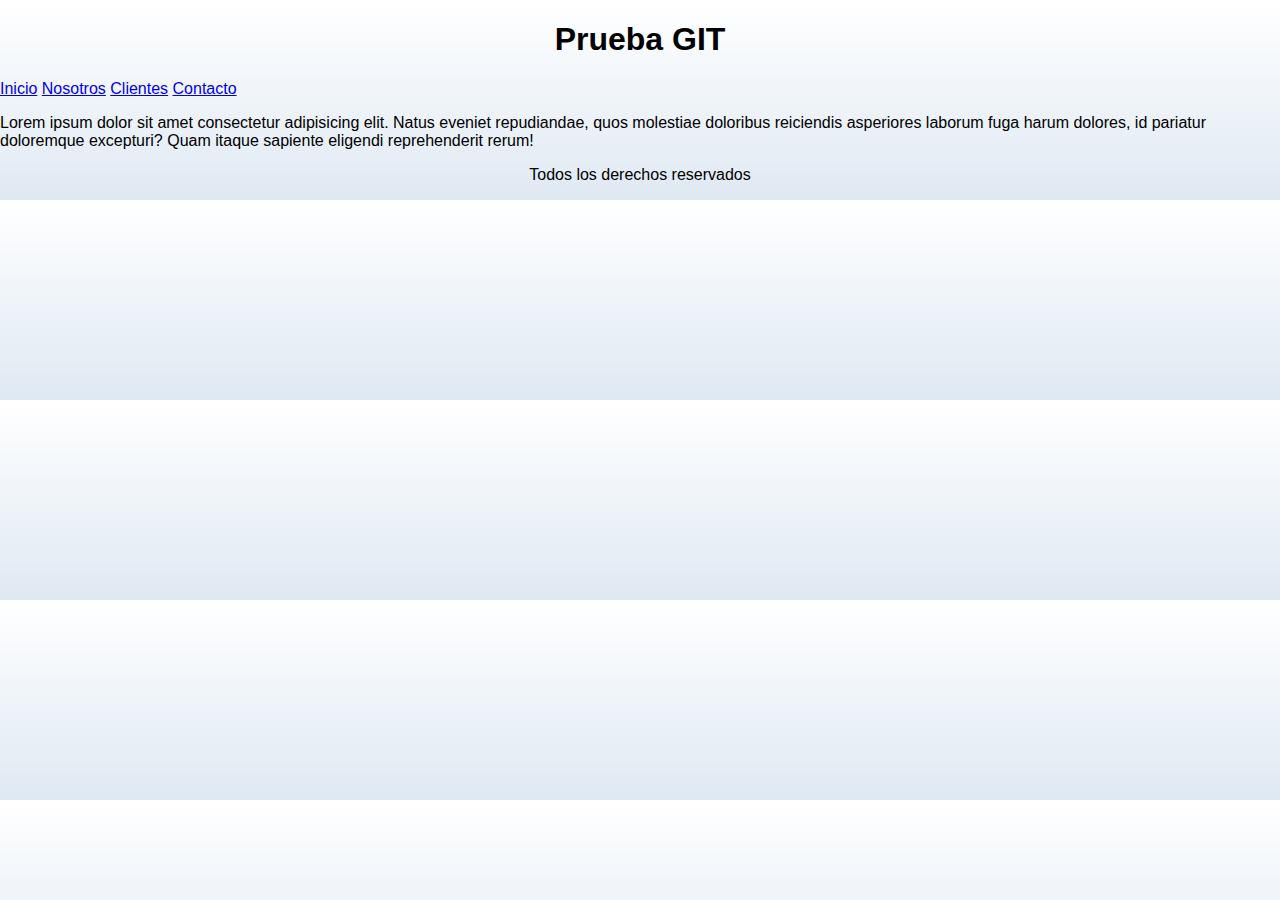
<file: prueba.html>
<!DOCTYPE html>
<html lang="en">
<head>
	<meta charset="UTF-8">
	<meta name="viewport" content="width=device-width, initial-scale=1.0">
	<title>Prueba</title>
	<link rel="stylesheet" href="css/style.css">
</head>
<body>
	<header>
		<h1>Prueba GIT</h1>
	</header>
	<nav>
		<a href="index.html">Inicio</a>
		<a href="nosotros.html">Nosotros</a>
		<a href="clientes.html">Clientes</a>
		<a href="#">Contacto</a>
	</nav>

    <p>Lorem ipsum dolor sit amet consectetur adipisicing elit. Natus eveniet repudiandae, quos molestiae doloribus reiciendis asperiores laborum fuga harum dolores, id pariatur doloremque excepturi? Quam itaque sapiente eligendi reprehenderit rerum!</p>
	<footer class="footer">
		<p>Todos los derechos reservados</p>	
	</footer>
</body>
</html>
</file>
<file: css/style.css>
/*Permite definir variables*/
/*Paleta de colores en general*/
/* 20240619 se cambia color primario a verde */
:root{
	--primario: #e60c8b;
}
/*Estilos globales*/
html{
	box-sizing: border-box;
}
*, *:before, *:after{
	box-sizing: inherit;
}

body{
	font-size: 16px;
	font-family: "Krub", sans-serif;
	margin: 0;
	background-image: linear-gradient(to top, #dfe9f3, white);

	/*background-image: linear-gradient(to right, red, yellow);*/
}

h1, h2, h3{
	text-align: center;
}

h2{
	font-size: 2.4rem;
}

span{
	font-size: 1.2rem;
	color: #1f6A07;
}
.contenedor{
	max-width: 80rem;
	margin-top: 0rem;
	margin-right: auto;
	margin-bottom: 0rem;
	margin-left: auto;

}
.sombra{
	/*box-shadow: 2px 2px 2px 1px rgba(0, 0, 0, 0.2);*/
	-webkit-box-shadow: 0px 5px 15px 0px rgba(82,79,82,1);
	-moz-box-shadow: 0px 5px 15px 0px rgba(82,79,82,1);
	box-shadow: 0px 5px 15px 0px rgba(82,79,82,1);

	background-color: white;
	padding: 2rem;
	border-radius:  1rem;
}

.boton{
	background-color: #2FB0DE;	
	color: white;
	padding: 1rem 3rem;
	border-radius: 5px;
	text-decoration: none;
	text-transform: uppercase;
	font-size: 1.2rem;
	font-weight: bold;

	border: none;
}

.boton:hover{
	cursor: pointer;
}

.titulo{
  	font-weight: 400;
  	font-style: normal;
	color: var(--primario);
	text-align: center;
 	text-transform: uppercase;
}

.titulo spam{
	color: red;
	text-align: center;
}

.servicio{
	text-align: center;
	display: flex;
	flex-direction: column;
	align-items: center;
	
}

.servicio h3{
	color: #2FB0DE;
	font-weight: normal;
}

.servicio p{
	color: black;
	text-align: center;
	line-height: 2;
}

.servicio .iconos{
	height: 150px;
	width: 150px;

	background-color: var(--primario);
	border-radius: 50%;

	display: flex;
	justify-content: center;

	align-items: center;
}

/*Navegacion*/
.nav-bg{
	background-color: #0C84AF;
}
/*Navegacion*/
.navegacion-principal{
	display: flex;
	justify-content: space-between;
	flex-direction: column;	
}

.navegacion-principal a{
	color: white;
	text-decoration: none;
	font-size: 2rem;
	font-weight: bold;
	padding: 1rem;
	font-family: "Roboto", sans-serif;
	font-weight: 700;
	font-style: normal;
}

.navegacion-principal a:hover{
	background-color: var(--primario);
	color: black;
}

.hero{
	background-image: url(../images/hero.jpg);
	background-repeat: no-repeat;
	background-size: cover;
	height: 450px;
	padding: 20px;
	position: relative;
	margin-bottom: 2rem;
}

.contenido-hero{
	position: absolute;
	background-color: rgba(0, 0, 0, .8);
	left: 0rem;
	right: 0rem;
	top: 0rem;
	bottom: 0rem;

	/*Alinear horizontal y verticalmente*/
	display: flex;
	flex-direction: column;
	align-items: center;
	justify-content: center;
}
.contenido-hero h2{
	color: white;
}
/*Formulario*/

.formulario{
	background-color: gray;
	width: min(50rem, 100%);
	
	padding: 2rem;
	border-radius: 1rem;
	margin: 0 auto;
}

.formulario fieldset{
	border: none;
}

.formulario legend{
	color: var(--primario);
	text-align: center;
	font-size: 1.5rem;
	text-transform: uppercase;
	font-weight: 700;
	margin-bottom: 2rem;
}



.campo label{
	color: white;
	font-weight: bold;
	margin-bottom: 0.5rem;
	display: block;
}

.campo textarea{
	height: 17rem;

}

.imput-text{
	width: 100%;
	border: none;
	padding: 1.2rem;
	border-radius: 0.5rem;
}

.enviar{
	width: 100%;
}

.error{
	background-color: rgb(185,0,0);
	text-align: center;
	color: white;
	text-transform: uppercase;
	padding: 1rem;
}

.correcto{
	background-color: rgb(74,185,0);
	text-align: center;
	color: white;
	text-transform: uppercase;
	padding: 1rem;
}

.footer{
	text-align: center;
}
/*.campo input[type="text"]{
	background-color: red;
}*/

/*diseño responsive*/
/*diseño celular*/
@media (min-width: 480px){
	/*Lista de sectores de etiquetas a modiciar*/
}

/*tablets*/
@media (min-width: 768px){
	.navegacion-principal{
		flex-direction: row;
		justify-content: space-between;
	}
	.navegacion-principal a{
		font-size: 2rem;
	}
	.servicios{
	display: grid;
	grid-template-columns: 33.3% 33.3% 33.3%;
	column-gap: 1rem;
	
	/*grid-template-columns: 300px 300px;
	grid-template-rows: 300px 500px;
	/*grid: 300px 500px / 300px 300px;*/
	}
	.contenedor-campos{
	display: grid;
	grid-template-columns: 50% 50%;
	grid-template-rows:auto auto 20rem;
	column-gap: 1rem;
	}

	.campo{
		margin-bottom: 1rem;
	}

	.campo:nth-child(3), 
	.campo:nth-child(4){
		grid-column: 1 / 3;
	}

@media (min-width: 1024px){

}
}
</file>
